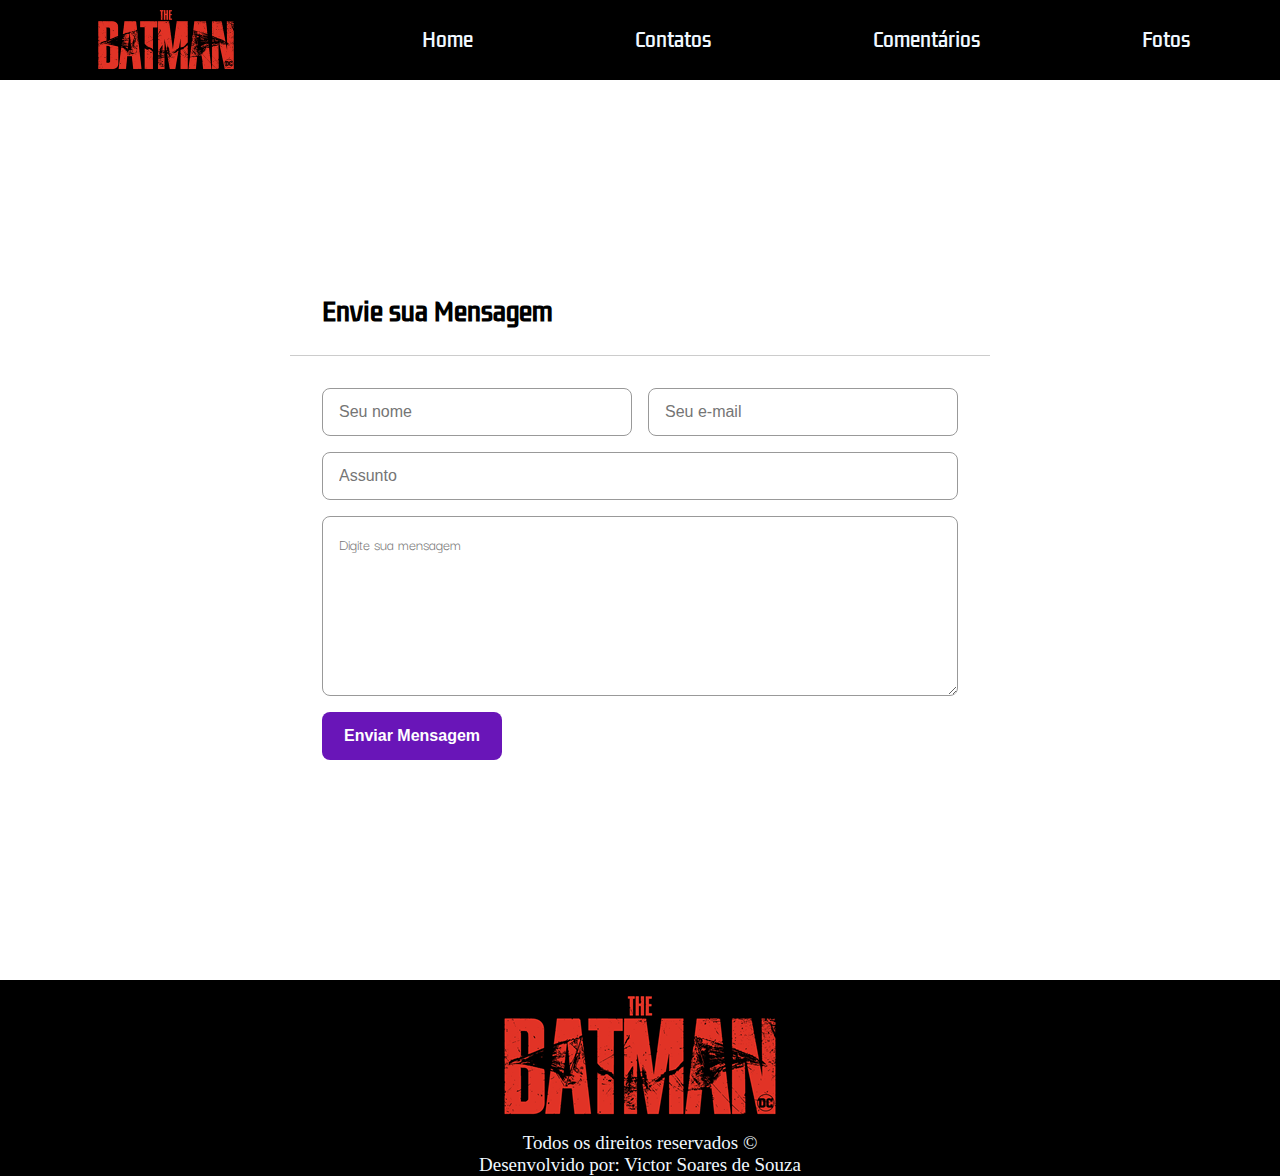
<file: contatos.html>
<!DOCTYPE html>
<html lang="pt-br">
<head>
    <meta charset="UTF-8">
    <meta name="viewport" content="width=, initial-scale=1.0">
    <title>Contatos</title>
    <link rel="stylesheet" href="./contatos.css">
</head>
<body>
    <header>
        <img id="logo" src="./the-batman-logo.png" alt="logo não disponível"/>
        <nav>
            <ul class="lista-nav">
                <a href="./index.html">
                    <li>Home</li>
                </a>
                <a href="./contatos.html" target="_blank">
                    <li>Contatos</li>
                </a>
                <a href="./comentarios.html" target="_blank">
                    <li>Comentários</li>
                </a>
                <a href="./fotos.html" target="_blank">
                    <li>Fotos</li>
                </a>
            </ul>
        </nav>
    </header>

    <div class="container">
        <div class="form-box">

            <h2 class="title">Envie sua Mensagem</h2>

            <form action="" method="get">
                <input type="text" name="name" placeholder="Seu nome" >
                <input type="email" name="Email" placeholder="Seu e-mail" >
                <input type="text" name="subject" placeholder="Assunto" >
                
                <textarea name="message" placeholder="Digite sua mensagem"></textarea>

                <button type="submit">Enviar Mensagem</button>
            </form>
        </div>
    </div>
    
    <footer>
        <img style="object-fit: contain;" src="./the-batman-logo.png" alt="logo"/>
        <span>Todos os direitos reservados ©</span>
        <span>Desenvolvido por: Victor Soares de Souza</span>

        <nav class="footer-navigation">
            <ul class="footer-list">
                <a href="./index.html">
                    <li>Home</li>
                </a>
                <a href="./contatos.html" target="_blank">
                    <li>Contatos</li>
                </a>
                <a href="./comentarios.html" target="_blank">
                    <li>Comentários</li>
                </a>
                <a href="./fotos.html" target="_blank">
                    <li>Fotos</li>
                </a>
            </ul>
        </nav>
    </footer>
</body>
</html>
</file>
<file: contatos.css>
@import url('https://fonts.googleapis.com/css2?family=Kdam+Thmor+Pro&family=Young+Serif&display=swap');
@import url('https://fonts.googleapis.com/css2?family=Darker+Grotesque:wght@500&family=Julius+Sans+One&display=swap');
*,
::after,
::before {
    margin: 0;
    padding: 0;
    list-style: none;
    text-decoration: none;
    box-sizing: border-box;
}

body {
    background-image: url(https://wallpapercave.com/wp/wp10289960.jpg);
    background-size: cover;
    font-family: 'Kdam Thmor Pro', sans-serif;
}

header {
    height: 80px;   
    display: flex;
    justify-content: space-around;
    align-items: center;
    background-color: black
}

#logo {
    width: 150px;
    height: auto;
}

header {
    display: flex;
    justify-content: space-around;
    align-items: center;
}

nav {
    width: 60%;
}

.lista-nav {
    display: flex;
    justify-content: space-between;
}

li {
    color: aliceblue;
    font-size: 19px;
    font-family: 'Kdam Thmor Pro', sans-serif;
    cursor: pointer;
    transition: .8s;
}

li:hover {
    color: #d21617;
}

textarea {
    font-family: 'Darker Grotesque', sans-serif;
}

.container {
    display: flex;
    justify-content: center;
    align-items: center;
    width: 100%;
    height: 100vh;
}

.form-box {
    display: flex;
    flex-direction: column;
    background-color: #ffffff70;
    border-radius: 8px;
    width: 700px;
}

.form-box .title {
    padding: 24px 32px;
    font-size: 24px;
    border-bottom: thin solid #ccc;
}

.form-box form {
    display: flex;
    align-items: start;
    flex-wrap: wrap;
    padding: 32px;
}

.form-box input,
.form-box textarea {
    width: calc(50% - 8px);
    height: 48px;
    border-radius: 8px;
    border: thin solid #999;
    padding-left: 16px;
    margin-bottom: 16px;
    font-size: 16px;
}

.form-box input:first-child {
    margin-right: 16px;
}

.form-box input[name=subject] {
    width: 100%;
}

.form-box textarea {
    width: 100%;
    height: 180px;
    padding: 16px;
}

.form-box button {
    display: block;
    border: none;
    outline: none;
    width: 180px;
    height: 48px;
    border-radius: 8px;
    background-color: #6915b8;
    color: #fff;
    font-size: 16px;
    font-weight: bold;
    cursor: pointer;
}

.form-box button:hover {
    background-color: #4d0d88;
}


footer {
    background-color: black;
    color: aliceblue;
    font-size: 19px;
    font-family: Young, Serif;
    display: flex;
    justify-content: space-around;
    align-items: center;
    flex-direction: column;
}

.footer-navigation {
    display: none;
}

@media(max-width: 768px) {
    nav {
        display: none;
    }

    .footer-navigation {
        display: flex;
        justify-content: center;
        margin: 20px 0 20px 0;
    }

    .footer-navigation:hover {
        color: #d21617;
    }
}
</file>
